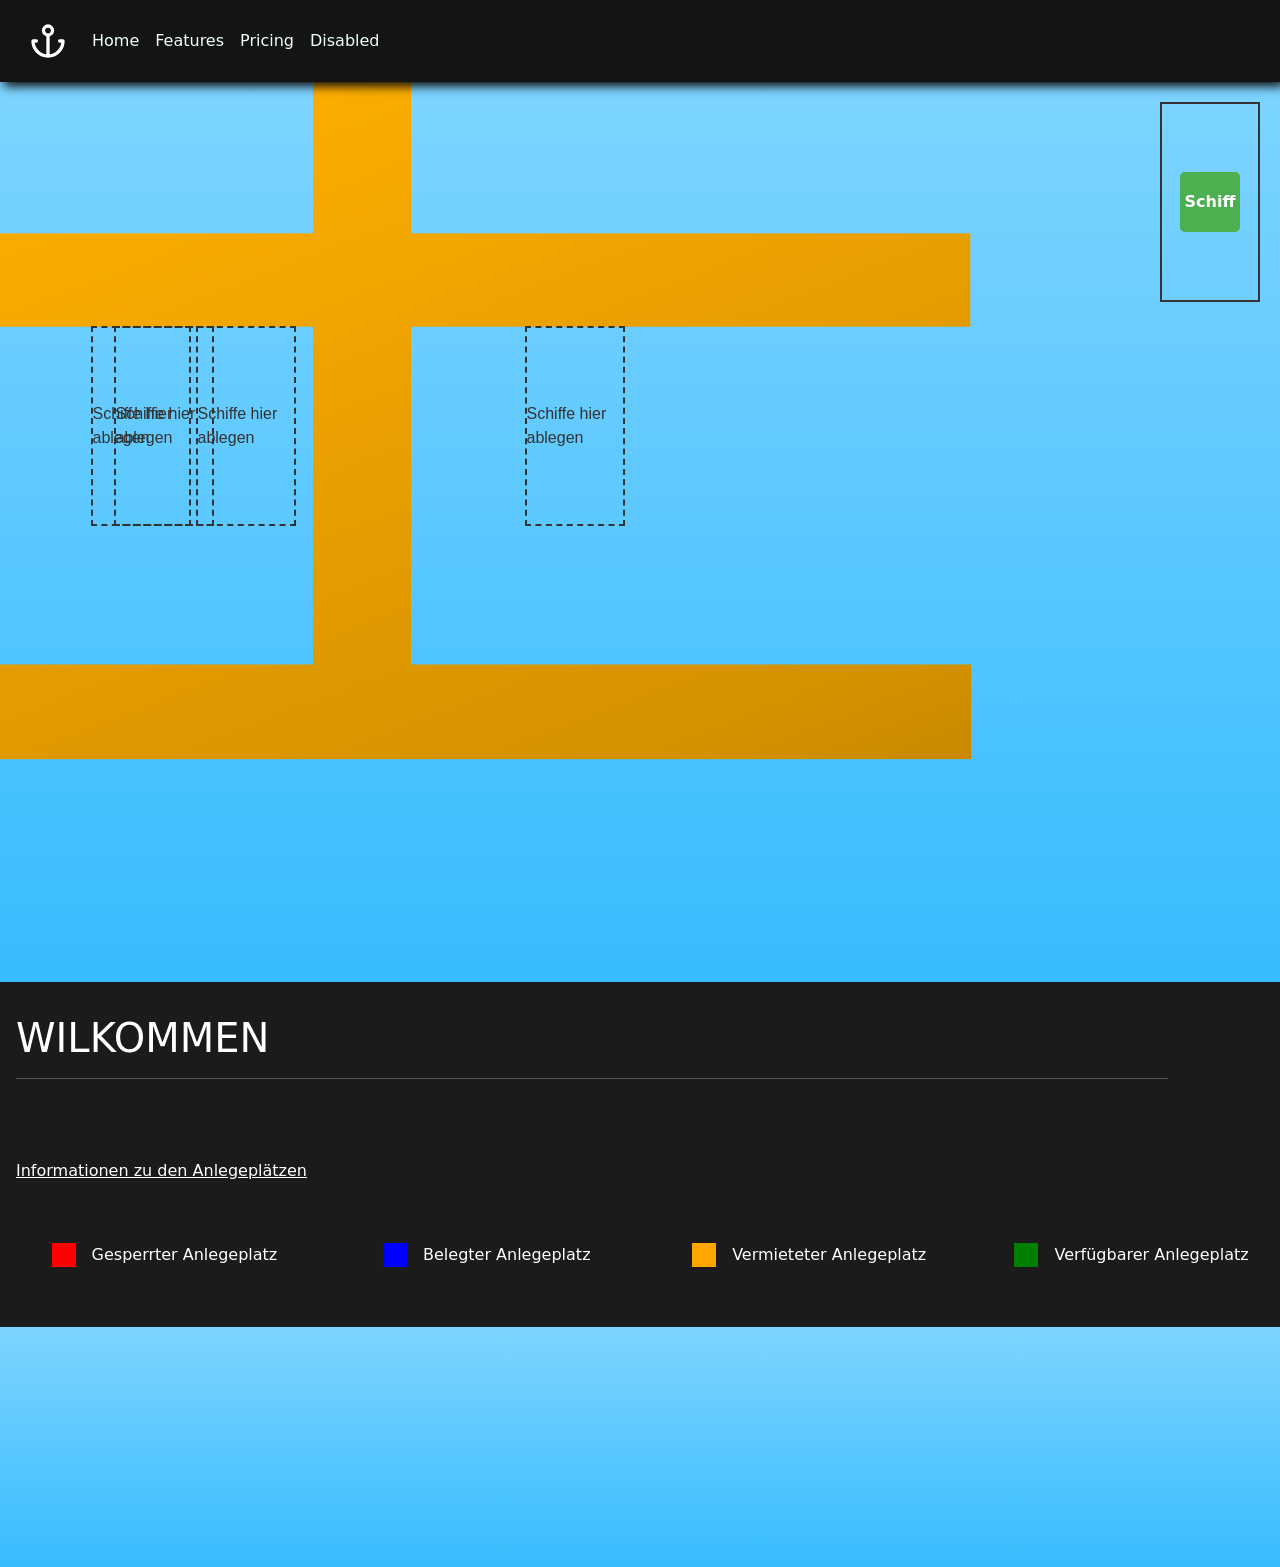
<file: index.html>
<!DOCTYPE html>
<html lang="en">
<head>
    <meta charset="UTF-8">
    <meta name="viewport" content="width=device-width, initial-scale=1.0">
    <title>Anlegeplatz Buchen</title>
    <link href="https://cdn.jsdelivr.net/npm/bootstrap@5.3.3/dist/css/bootstrap.min.css" rel="stylesheet"
        integrity="sha384-QWTKZyjpPEjISv5WaRU9OFeRpok6YctnYmDr5pNlyT2bRjXh0JMhjY6hW+ALEwIH" crossorigin="anonymous">
    <link rel="stylesheet" href="styles.css">
</head>
<body>
<nav class="navbar navbar-expand-lg bg-body-tertiary special-nav">
    <div class="container-fluid">
        <a class="navbar-brand" href="#">
            <?xml version="1.0" encoding="utf-8"?><!-- Uploaded to: SVG Repo, www.svgrepo.com, Generator: SVG Repo Mixer Tools -->
            <svg width="40px" height="40px" viewBox="0 0 24 24" fill="none" xmlns="http://www.w3.org/2000/svg">
                <path
                    d="M12 8.4C13.4912 8.4 14.7 7.19117 14.7 5.7C14.7 4.20883 13.4912 3 12 3C10.5088 3 9.3 4.20883 9.3 5.7C9.3 7.19117 10.5088 8.4 12 8.4ZM12 8.4V20.9999M12 20.9999C9.61305 20.9999 7.32387 20.0518 5.63604 18.364C3.94821 16.6761 3 14.3869 3 12H5M12 20.9999C14.3869 20.9999 16.6761 20.0518 18.364 18.364C20.0518 16.6761 21 14.3869 21 12H19"
                    stroke="#FFFFFF" stroke-width="2" stroke-linecap="round" stroke-linejoin="round" />
            </svg>
        </a>
        <button class="navbar-toggler" type="button" data-bs-toggle="collapse" data-bs-target="#navbarNavAltMarkup"
            aria-controls="navbarNavAltMarkup" aria-expanded="false" aria-label="Toggle navigation">
            <span class="navbar-toggler-icon"></span>
        </button>
        <div class="collapse navbar-collapse" id="navbarNavAltMarkup">
            <div class="navbar-nav">
                <a class="nav-link active" aria-current="page" href="#">Home</a>
                <a class="nav-link" href="#">Features</a>
                <a class="nav-link" href="#">Pricing</a>
                <a class="nav-link disabled" aria-disabled="true">Disabled</a>
            </div>
        </div>
    </div>
</nav>
<main class="DragDrop-Section">
    <div id="dropZone" class="dropZone eins">Schiffe hier ablegen</div>
    <div id="dropZone" class="dropZone zwei">Schiffe hier ablegen</div>
    <div id="dropZone" class="dropZone drei">Schiffe hier ablegen</div>
    <div id="dropZone" class="dropZone vier">Schiffe hier ablegen</div>

    <div id="shipBank">
        <div id="shipTemplate" class="ship" draggable="true">Schiff</div>
    </div>
</main>
<img class="BootSteg" src="assets/StegBoot.png" alt="">
<section class="Information-Section">
    <div class="Information-Section--Caption">
        <h1>WILKOMMEN</h1>
        <hr>
    </div>
    <div class="Information-Section--legend">
        <span>Informationen zu den Anlegeplätzen</span>
        <ul class="Information-legend">
            <li>
                <span class="color-legend red">
                </span>
                <span class="legend-explanation">Gesperrter Anlegeplatz</span>
            </li>
            <li>
                <span class="color-legend blue">
                </span>
                <span class="legend-explanation">Belegter Anlegeplatz</span>
            </li>
            <li>
                <span class="color-legend orange">
                </span>
                <span class="legend-explanation">Vermieteter Anlegeplatz</span>
            </li>
            <li>
                <span class="color-legend green">
                </span>
                <span class="legend-explanation">Verfügbarer Anlegeplatz</span>
            </li>
        </ul>
    </div>
    <section class="weather-section">
        <div class="weather-container">
            <div class="forecast-container" id="forecast"></div>
        </div>
    </section>
    
    <script>
        const API_KEY = '80806bf5d1156ce58103521021c3b87f';
        const forecastContainer = document.getElementById('forecast');

        // Wochentage auf Deutsch
        const weekdays = ['So', 'Mo', 'Di', 'Mi', 'Do', 'Fr', 'Sa'];

        async function getWeatherForecast(lat, lon) {
            try {
                const response = await fetch(
                    `https://api.openweathermap.org/data/2.5/forecast?lat=${lat}&lon=${lon}&appid=${API_KEY}&units=metric&lang=de`
                );

                if (!response.ok) throw new Error(`HTTP Fehler: ${response.status}`);

                const data = await response.json();
                console.log('Forecast Data:', data);

                // Gruppiere die Daten pro Tag (8 Messungen pro Tag)
                const dailyData = data.list.filter((item, index) => index % 8 === 0);

                forecastContainer.innerHTML = dailyData.slice(0, 5).map(item => {
                    const date = new Date(item.dt * 1000);
                    return `
                    <div class="forecast-day">
                        <div class="forecast-date">${weekdays[date.getDay()]}</div>
                        <img class="forecast-icon" src="https://openweathermap.org/img/wn/${item.weather[0].icon}.png">
                        <div class="forecast-temp">${Math.round(item.main.temp)}°C</div>
                        <div class="weather-description">${item.weather[0].description}</div>
                    </div>
                `;
                }).join('');

            } catch (error) {
                console.error('Fehler:', error);
                forecastContainer.innerHTML = `<p class="error">Vorhersage nicht verfügbar: ${error.message}</p>`;
            }
        }

        document.addEventListener('DOMContentLoaded', () => {
            if (navigator.geolocation) {
                navigator.geolocation.getCurrentPosition(position => {
                    const lat = position.coords.latitude.toFixed(4);
                    const lon = position.coords.longitude.toFixed(4);
                    getWeatherForecast(lat, lon);
                });
            }
        });

        let shipsOut = 0;
            const maxShips = 16;
            let draggedElement = null;

            const shipTemplate = document.getElementById('shipTemplate');
            const shipBank = document.getElementById('shipBank');
            const dropZones = document.querySelectorAll('.dropZone');

            // Funktion zum Hinzufügen von Drag-Events an Schiff-Klone
            function addCloneDragEvents(clone) {
                clone.addEventListener('dragstart', function (event) {
                    event.dataTransfer.setData("text/plain", "shipClone");
                    draggedElement = clone;
                });
                clone.addEventListener('dragend', function (event) {
                    draggedElement = null;
                });
            }

            // Beim Dragstart der Schiff-Vorlage aus der Bank wird geprüft, ob noch Platz ist.
            shipTemplate.addEventListener('dragstart', function (event) {
                if (shipsOut >= maxShips) {
                    event.preventDefault();
                    alert("Maximale Anzahl von 16 Schiffen erreicht! Bitte lege ein Schiff zurück.");
                    return;
                }
                event.dataTransfer.setData("text/plain", "ship");
            });

            // Initialisiert eine DropZone mit den nötigen Event-Listenern
            function initDropZone(zone) {
                zone.addEventListener('dragover', function (event) {
                    event.preventDefault();
                });

                zone.addEventListener('drop', function (event) {
                    event.preventDefault();
                    const data = event.dataTransfer.getData("text/plain");

                    if (data === "ship") {
                        // Neues Schiff aus der Bank: nur hinzufügen, wenn Limit noch nicht erreicht ist.
                        if (shipsOut < maxShips) {
                            const shipClone = shipTemplate.cloneNode(true);
                            shipClone.removeAttribute("id"); // ID entfernen, um Duplikate zu vermeiden
                            addCloneDragEvents(shipClone);
                            zone.appendChild(shipClone);
                            shipsOut++;
                        } else {
                            alert("Maximale Anzahl von 16 Schiffen erreicht!");
                        }
                    } else if (data === "shipClone") {
                        // Schiff-Klon zwischen DropZones verschieben (Reparenting)
                        if (draggedElement && draggedElement.parentNode !== zone) {
                            zone.appendChild(draggedElement);
                        }
                    }
                });
            }

            // Initialisiere alle DropZones
            dropZones.forEach(zone => initDropZone(zone));

            // Schiff-Bank nimmt auch Schiff-Klone zurück
            shipBank.addEventListener('dragover', function (event) {
                event.preventDefault();
            });

            shipBank.addEventListener('drop', function (event) {
                event.preventDefault();
                const data = event.dataTransfer.getData("text/plain");
                if (data === "shipClone" && draggedElement) {
                    if (draggedElement.parentNode) {
                        draggedElement.parentNode.removeChild(draggedElement);
                        shipsOut--;
                        draggedElement = null;
                    }
                }
            });
    </script>
</section>
<script src="https://cdn.jsdelivr.net/npm/bootstrap@5.3.3/dist/js/bootstrap.bundle.min.js"
    integrity="sha384-YvpcrYf0tY3lHB60NNkmXc5s9fDVZLESaAA55NDzOxhy9GkcIdslK1eN7N6jIeHz"
    crossorigin="anonymous"></script>
</body>
</html>
</file>
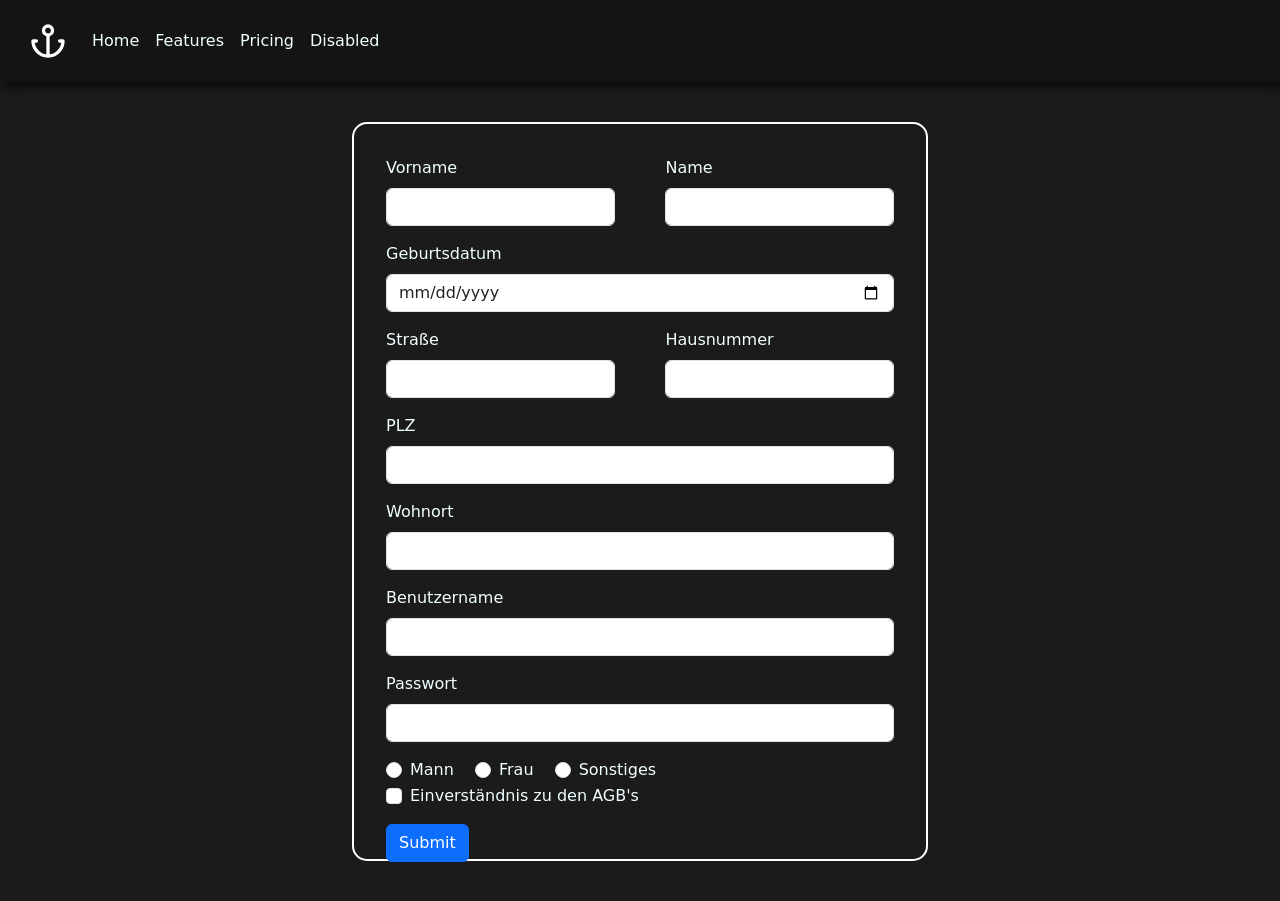
<file: register.html>
<!DOCTYPE html>
<html lang="de">
<head>
    <meta charset="UTF-8">
    <meta name="viewport" content="width=device-width, initial-scale=1.0">
    <link href="https://cdn.jsdelivr.net/npm/bootstrap@5.3.3/dist/css/bootstrap.min.css" rel="stylesheet"
        integrity="sha384-QWTKZyjpPEjISv5WaRU9OFeRpok6YctnYmDr5pNlyT2bRjXh0JMhjY6hW+ALEwIH" crossorigin="anonymous">
    <link rel="stylesheet" type="text/css" href="styles.css">
    <title>Register Form</title>
</head>
<body>
    <nav class="navbar navbar-expand-lg bg-body-tertiary special-nav">
        <div class="container-fluid">
            <a class="navbar-brand" href="#">
                <?xml version="1.0" encoding="utf-8"?><!-- Uploaded to: SVG Repo, www.svgrepo.com, Generator: SVG Repo Mixer Tools -->
                <svg width="40px" height="40px" viewBox="0 0 24 24" fill="none" xmlns="http://www.w3.org/2000/svg">
                    <path
                        d="M12 8.4C13.4912 8.4 14.7 7.19117 14.7 5.7C14.7 4.20883 13.4912 3 12 3C10.5088 3 9.3 4.20883 9.3 5.7C9.3 7.19117 10.5088 8.4 12 8.4ZM12 8.4V20.9999M12 20.9999C9.61305 20.9999 7.32387 20.0518 5.63604 18.364C3.94821 16.6761 3 14.3869 3 12H5M12 20.9999C14.3869 20.9999 16.6761 20.0518 18.364 18.364C20.0518 16.6761 21 14.3869 21 12H19"
                        stroke="#FFFFFF" stroke-width="2" stroke-linecap="round" stroke-linejoin="round" />
                </svg>
            </a>
            <button class="navbar-toggler" type="button" data-bs-toggle="collapse" data-bs-target="#navbarNavAltMarkup"
                aria-controls="navbarNavAltMarkup" aria-expanded="false" aria-label="Toggle navigation">
                <span class="navbar-toggler-icon"></span>
            </button>
            <div class="collapse navbar-collapse" id="navbarNavAltMarkup">
                <div class="navbar-nav">
                    <a class="nav-link active" aria-current="page" href="#">Home</a>
                    <a class="nav-link" href="#">Features</a>
                    <a class="nav-link" href="#">Pricing</a>
                    <a class="nav-link disabled" aria-disabled="true">Disabled</a>
                </div>
            </div>
        </div>
    </nav>
    <main>
        <form>
            <div class="doublecolumn">
                <div class="mb-3">
                    <label for="exampleInputEmail1" class="form-label">Vorname</label>
                    <input type="text" class="form-control" id="exampleInputEmail1" aria-describedby="emailHelp">
                </div>
                <div class="mb-3">
                    <label for="exampleInputPassword1" class="form-label">Name</label>
                    <input type="text" class="form-control" id="exampleInputPassword1">
                </div>
            </div>
            <div class="mb-3">
                <label for="exampleInputPassword1" class="form-label">Geburtsdatum</label>
                <input type="date" class="form-control" id="exampleInputPassword1">
            </div>
            <div class="doublecolumn">
                <div class="mb-3">
                    <label for="exampleInputPassword1" class="form-label">Straße</label>
                    <input type="text" class="form-control" id="exampleInputPassword1">
                </div>
                <div class="mb-3">
                    <label for="exampleInputPassword1" class="form-label">Hausnummer</label>
                    <input type="text" class="form-control" id="exampleInputPassword1">
                </div>
            </div>
            <div class="mb-3">
                <label for="exampleInputPassword1" class="form-label">PLZ</label>
                <input type="text" class="form-control" id="exampleInputPassword1">
            </div>
            <div class="mb-3">
                <label for="exampleInputPassword1" class="form-label">Wohnort</label>
                <input type="text" class="form-control" id="exampleInputPassword1">
            </div>
            <div class="mb-3">
                <label for="exampleInputPassword1" class="form-label">Benutzername</label>
                <input type="password" class="form-control" id="exampleInputPassword1">
            </div>
            <div class="mb-3">
                <label for="exampleInputPassword1" class="form-label">Passwort</label>
                <input type="password" class="form-control" id="exampleInputPassword1">
            </div>
            <div class="form-check form-check-inline">
                <input class="form-check-input" type="radio" name="inlineRadioOptions" id="inlineRadio1" value="option1">
                <label class="form-check-label" for="inlineRadio1">Mann</label>
            </div>
            <div class="form-check form-check-inline">
                <input class="form-check-input" type="radio" name="inlineRadioOptions" id="inlineRadio2" value="option2">
                <label class="form-check-label" for="inlineRadio2">Frau</label>
            </div>
            <div class="form-check form-check-inline">
                <input class="form-check-input" type="radio" name="inlineRadioOptions" id="inlineRadio3" value="option3">
                <label class="form-check-label" for="inlineRadio3">Sonstiges</label>
            </div>
            <div class="mb-3 form-check">
                <input type="checkbox" class="form-check-input" id="exampleCheck1">
                <label class="form-check-label" for="exampleCheck1">Einverständnis zu den AGB's</label>
            </div>
            <button type="submit" class="btn btn-primary">Submit</button>
        </form>
    </main>
    <footer>

    </footer>

    <script src="https://cdn.jsdelivr.net/npm/bootstrap@5.3.3/dist/js/bootstrap.bundle.min.js"
        integrity="sha384-YvpcrYf0tY3lHB60NNkmXc5s9fDVZLESaAA55NDzOxhy9GkcIdslK1eN7N6jIeHz"
        crossorigin="anonymous"></script>
</body>
</html>
</file>
<file: styles.css>
html {
    box-sizing: border-box;
    padding: 0px;
    margin: 0px;
}

body {
    background-color: rgb(27, 27, 27) !important;
}
/* Register-Page CSS */

form {
    width: 45%;
    border-radius: 15px;
    border: 2px solid white;
    padding: 2rem;
    margin: 2.5rem;
}

form label{
    color: azure;
}

.doublecolumn {
    width: 80%;
    display: flex;
    justify-content: space-between;
}

.doublecolumn div {
    height: 70px;
    width: 45%;
}

.container-fluid a {
    color: azure !important;
}

.special-nav {
    position: relative;
    z-index: 2;
    background-color: rgb(20, 20, 20) !important;
    box-shadow: 4px 4px 10px rgb(7, 7, 7);
    padding: 1rem;
}

.doublecolumn {
    width: 100%;
}

.red {
    background-color: red !important;
}

.blue {
    background-color: blue !important;
}

.orange {
    background-color: orange !important;
}

.green {
    background-color: green !important;
}

.forecast-container {
    height: 15rem;
    display: grid;
    grid-template-columns: repeat(auto-fit, minmax(120px, 1fr));
    background: linear-gradient(to bottom, rgb(126, 212, 255), rgb(55, 188, 255));
    gap: 1rem;
    padding: 1rem;
}

.forecast-day {
    height: 95%;
    background: rgb(27, 27, 27);
    padding: 1rem;
    border-radius: 8px;
    text-align: center;
}

.forecast-icon {
    width: 50px;
    height: 50px;
    margin: 0 auto;
}

.forecast-temp {
    color: white;
    font-weight: bold;
    margin: 0.5rem 0;
}

.forecast-date {
    color: white;
    font-size: 0.9rem;
}

@media (min-width:991px) {
    main {
        height: 91vh;
        display: flex;
        justify-content: center;
        align-self: center;
    }
}

@media (max-width:991px) {
    main {
        height: 135vh;
        display: flex;
        justify-content: center;
        align-self: center;
    }

    form {
        width: 100%;
    }
}
/* Register-Page CSS */

/* HomePage-Section CSS */
@media (min-width:991px) {
    .DragDrop-Section {
        height: 100vh;
        width: 100%;
        display: flex;
        justify-content: center;
        background: linear-gradient(to bottom, rgb(126, 212, 255), rgb(55, 188, 255));
    }

    .BootSteg{
        height: 50rem;
        width: 100rem;
        position: absolute;
        top: 5rem;
        right: 10vw;
        z-index: 0;
    }
 
    .Information-Section {
        height: 45vh;
        width: 100%;
        display: flex;
        flex-direction: column;
        justify-content: flex-start;
        color: white;
    }

    .Information-Section--Caption {
        width: 90%;
        margin: 2rem 1rem;
    }

    .Information-Section--legend {
        display: flex;
        flex-direction: column;
        padding: 2rem 0;
        margin: 0rem 1rem;
    }

    .Information-Section--legend span{
        text-decoration: underline;
        margin-bottom: 2rem;
    }

    .Information-legend {
        height: 5rem;
        display: flex;
        justify-content: space-between;
        align-items: center;
        list-style: none;
        color: white;
        padding: 0;
        margin: 0;
    }

    .Information-legend li {
        height: 100%;
        width: 22.5%;
        display: flex;
        justify-content: center;
        align-items: center;
    }

    li .color-legend {
        display: inline-block;
        height: 1.5rem;
        width: 1.5rem;
        background-color: white;
        margin: 0 1rem;
    }

    .legend-explanation {
        text-decoration: none !important;
        margin: 0 !important;
    }

}

@media (max-width:991px) {
    .DragDrop-Section {
        height: 70vh;
        width: 100%;
        display: flex;
        justify-content: center;
        background: linear-gradient(to bottom, rgb(126, 212, 255), rgb(55, 188, 255));
    }
    
    .DragDrop-Section img {
        display: none;
    }
}
/* HomePage CSS */

/* Schiff-Bank: 100px breit, 200px hoch, zentriert mit Rahmen */
#shipBank {
    width: 100px;
    height: 200px;
    border: 2px solid #333;
    background-color: transparent;
    margin: 20px;
    display: flex;
    align-items: center;
    justify-content: center;
}

/* Schiff-Vorlage */
.ship {
    width: 60px;
    height: 60px;
    background-color: #4CAF50;
    color: #fff;
    font-weight: bold;
    display: flex;
    align-items: center;
    justify-content: center;
    border-radius: 5px;
    cursor: move;
    user-select: none;
}

/* Container als transparentes Rahmenfeld */
.dropZone.eins{
    position: relative;
    top: 14rem;
    left: 27rem;
    z-index: 10;
    width: 100px;
    /* Breite des Rechtecks */
    height: 200px;
    /* Höhe des Rechtecks (hochkant) */
    border: 2px dashed #333;
    /* Rahmen: 2px, gestrichelt, dunkelgrau */
    background-color: transparent;
    /* Hintergrund transparent */
    margin: 20px auto;
    /* Zentriert auf der Seite */
    display: flex;
    align-items: center;
    justify-content: center;
    font-family: sans-serif;
    color: #333;
}

.dropZone.zwei {
    position: relative;
    top: 14rem;
    left: -16.5rem;
    z-index: 10;
    width: 100px;
    /* Breite des Rechtecks */
    height: 200px;
    /* Höhe des Rechtecks (hochkant) */
    border: 2px dashed #333;
    /* Rahmen: 2px, gestrichelt, dunkelgrau */
    background-color: transparent;
    /* Hintergrund transparent */
    margin: 20px auto;
    /* Zentriert auf der Seite */
    display: flex;
    align-items: center;
    justify-content: center;
    font-family: sans-serif;
    color: #333;
}

.dropZone.drei {
    position: relative;
    top: 14rem;
    left: -35.75rem;
    z-index: 10;
    width: 100px;
    /* Breite des Rechtecks */
    height: 200px;
    /* Höhe des Rechtecks (hochkant) */
    border: 2px dashed #333;
    /* Rahmen: 2px, gestrichelt, dunkelgrau */
    background-color: transparent;
    /* Hintergrund transparent */
    margin: 20px auto;
    /* Zentriert auf der Seite */
    display: flex;
    align-items: center;
    justify-content: center;
    font-family: sans-serif;
    color: #333;
}

.dropZone.vier {
    position: relative;
    top: 14rem;
    left: -47rem;
    z-index: 10;
    width: 100px;
    /* Breite des Rechtecks */
    height: 200px;
    /* Höhe des Rechtecks (hochkant) */
    border: 2px dashed #333;
    /* Rahmen: 2px, gestrichelt, dunkelgrau */
    background-color: transparent;
    /* Hintergrund transparent */
    margin: 20px auto;
    /* Zentriert auf der Seite */
    display: flex;
    align-items: center;
    justify-content: center;
    font-family: sans-serif;
    color: #333;
}
</file>
